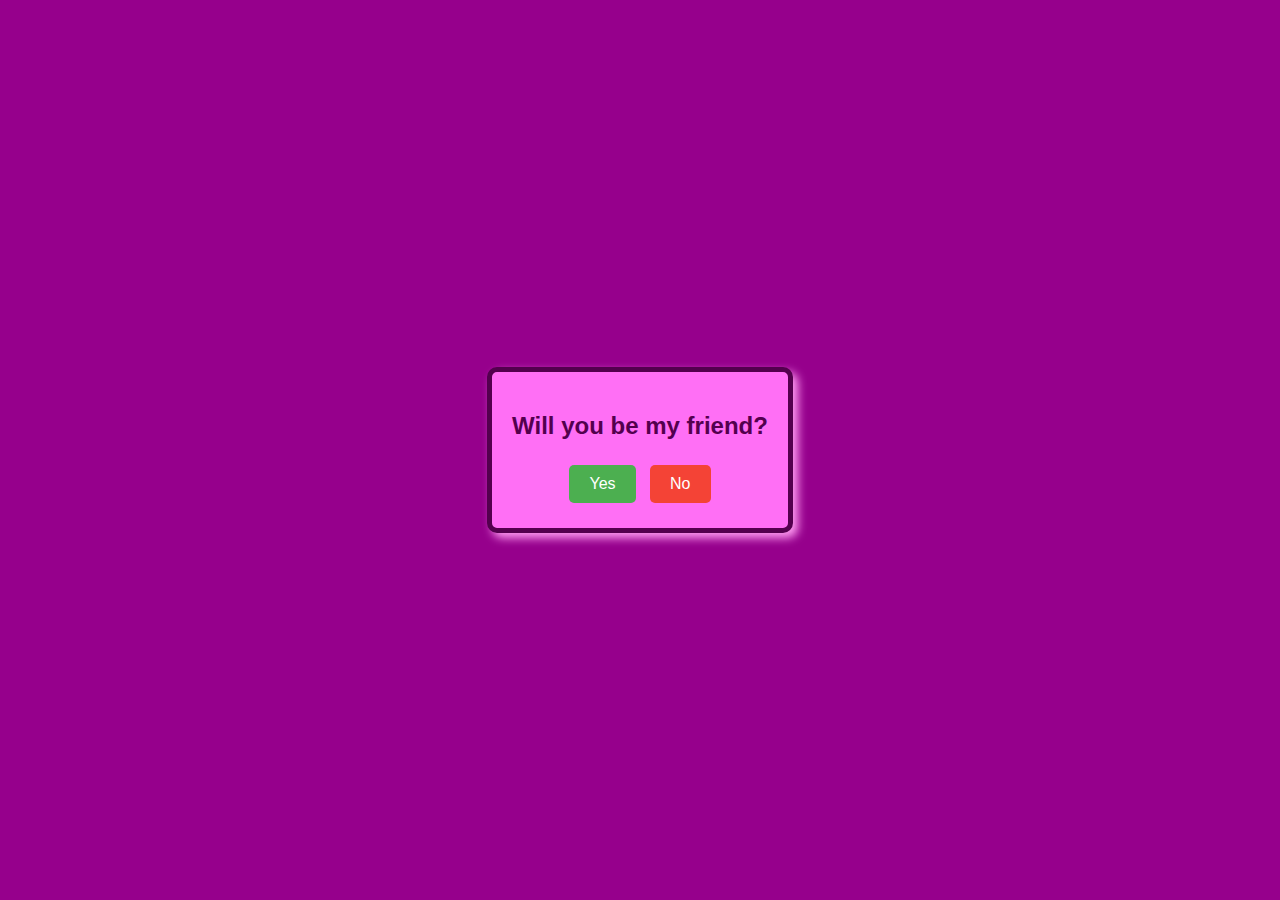
<file: index.html>
<!DOCTYPE html>
<html lang="en">
<head>
    <meta charset="UTF-8">
    <meta name="viewport" content="width=device-width, initial-scale=1.0">
    <title>Friendship Request</title>
    <link rel="stylesheet" href="styles.css">
</head>
<body>
    <div class="card">
        <h2>Will you be my friend?</h2>
        <div class="buttons">
            <a href=".\yesbtn.html"><button class="yes-btn">Yes</button></a>
            <button class="no-btn" id="no-btn">No</button>
        </div>
    </div>
    <script src="script.js"></script>
</body>
</html>
</file>
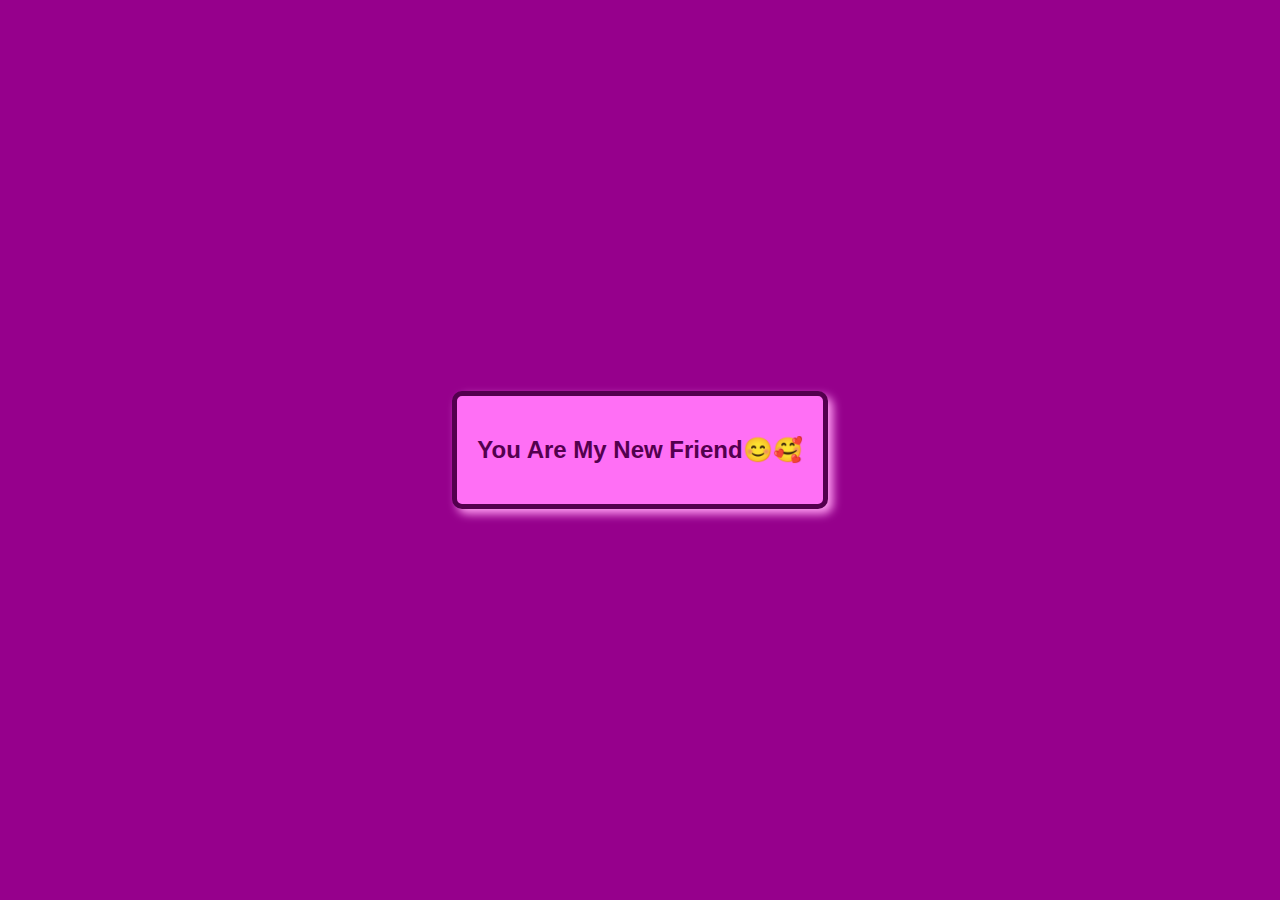
<file: yesbtn.html>
<!DOCTYPE html>
<html lang="en">
<head>
    <meta charset="UTF-8">
    <meta name="viewport" content="width=device-width, initial-scale=1.0">
    <title>Friends</title>
    <link rel="stylesheet" href="styles.css">
</head>
<body>
    <div class="card">
        <h2>You Are My New Friend😊🥰</h2>
        </div>
    </div>
    <!-- <script src="script.js"></script> -->
</body>
</html>
</file>
<file: styles.css>
/* styles.css */
body {
    display: flex;
    justify-content: center;
    align-items: center;
    height: 100vh;
    margin: 0;
    font-family: Arial, sans-serif;
    background-color: #96008c;
}

.card {
    background-color: #ff6ff5;
    border: 5px solid #53004e;
    border-radius: 10px;
    padding: 20px;
    box-shadow: 5px 5px 10px rgb(255, 155, 242);
    text-align: center;
    color: #53004e;
}

.buttons {
    margin-top: 20px;
}

button {
    padding: 10px 20px;
    font-size: 16px;
    cursor: pointer;
    border: none;
    border-radius: 5px;
    margin: 5px;
}

.yes-btn {
    background-color: #4CAF50;
    color: white;
}

.no-btn {
    background-color: #f44336;
    color: white;
    position: relative;
}

.no-btn:hover {
    cursor: pointer;
}
</file>
